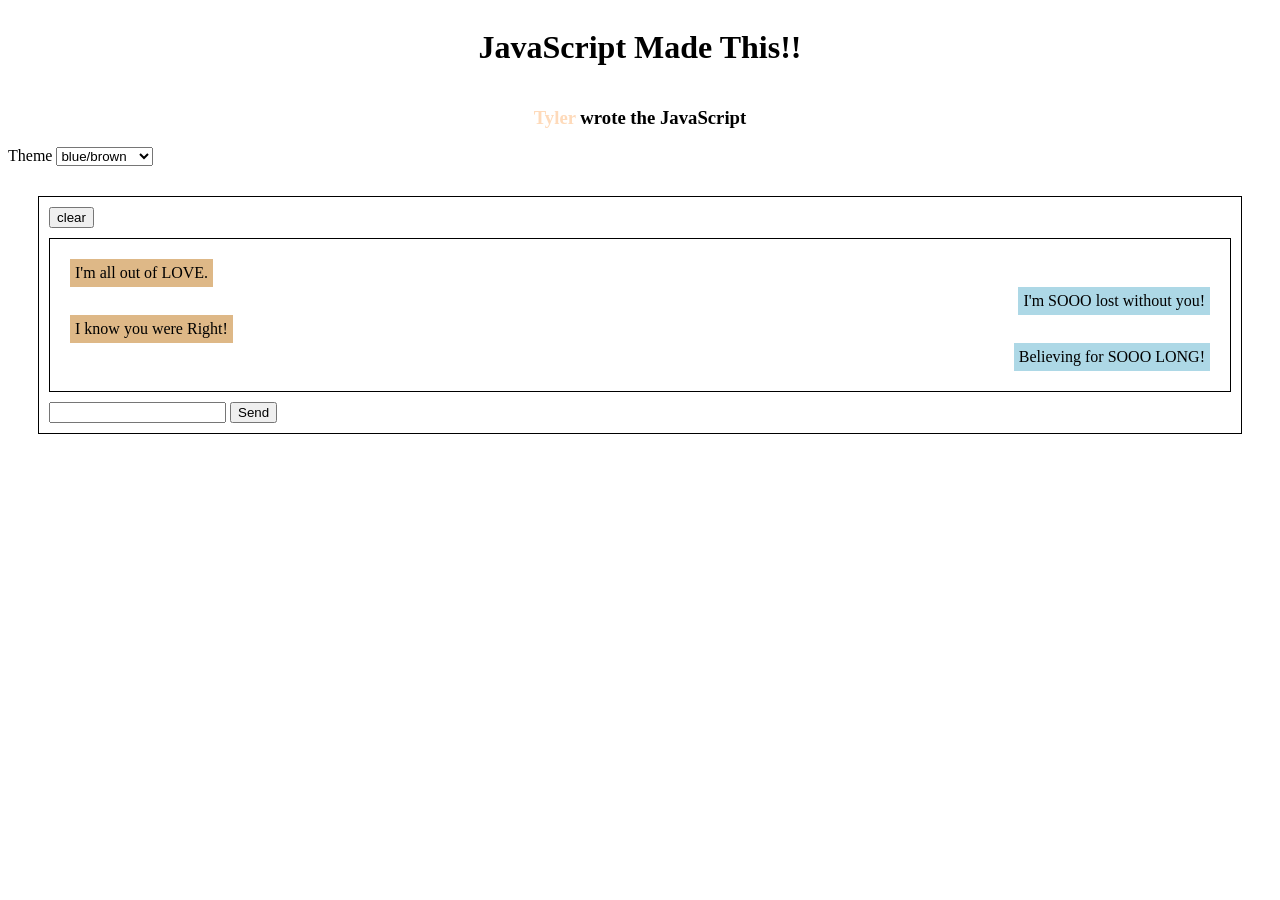
<file: dom-olympics/index.html>
<!DOCTYPE html>
<html lang="en">
  <head>
    <meta charset="UTF-8" />
    <meta name="viewport" content="width=device-width, initial-scale=1.0" />
    <meta http-equiv="X-UA-Compatible" content="ie=edge" />
    <link rel="stylesheet" href="style.css" />
    <title>DOM Olympics</title>
  </head>
  <body>
    <header id="header"></header>
    <label>Theme</label>
    <select id="theme-drop-down">
      <option value="theme-one">blue/brown</option>
      <option value="theme-two">red/black</option>
      <option value="theme-three">green/yellow</option>
    </select>
    <div id="main">
      <button id="clear-button">clear</button>
      <div class="messages">
        <div class="message left message-one">
          I have something serious to talk about
        </div>
        <div class="message right message-two">I don't want to talk</div>
        <div class="message left message-three">
          You have to, you're the police
        </div>
        <div class="message right message-four">I'm just a simple farmer</div>
      </div>
      <form name="form input" id="form" onsubmit="return false">
        <input id="input" value="" />
        <button type="submit">Send</button>
      </form>
    </div>

    <script src="index.js"></script>
  </body>
</html>
</file>
<file: dom-olympics/style.css>
#header {
  display: flex;
  align-items: center;
  flex-direction: column;
}

.name {
  color: peachpuff;
}

.messages {
  display: flex;
  flex-direction: column;
  border: 1px solid black;
  margin: 10px 0px;
  padding: 20px;
}

#main {
  margin: 30px;
  border: 1px solid black;
  padding: 10px;
}

.message {
  padding: 5px;
}

.right {
  align-self: flex-end;
  background-color: lightblue;
}

.left {
  align-self: flex-start;
  background-color: burlywood;
}
</file>
